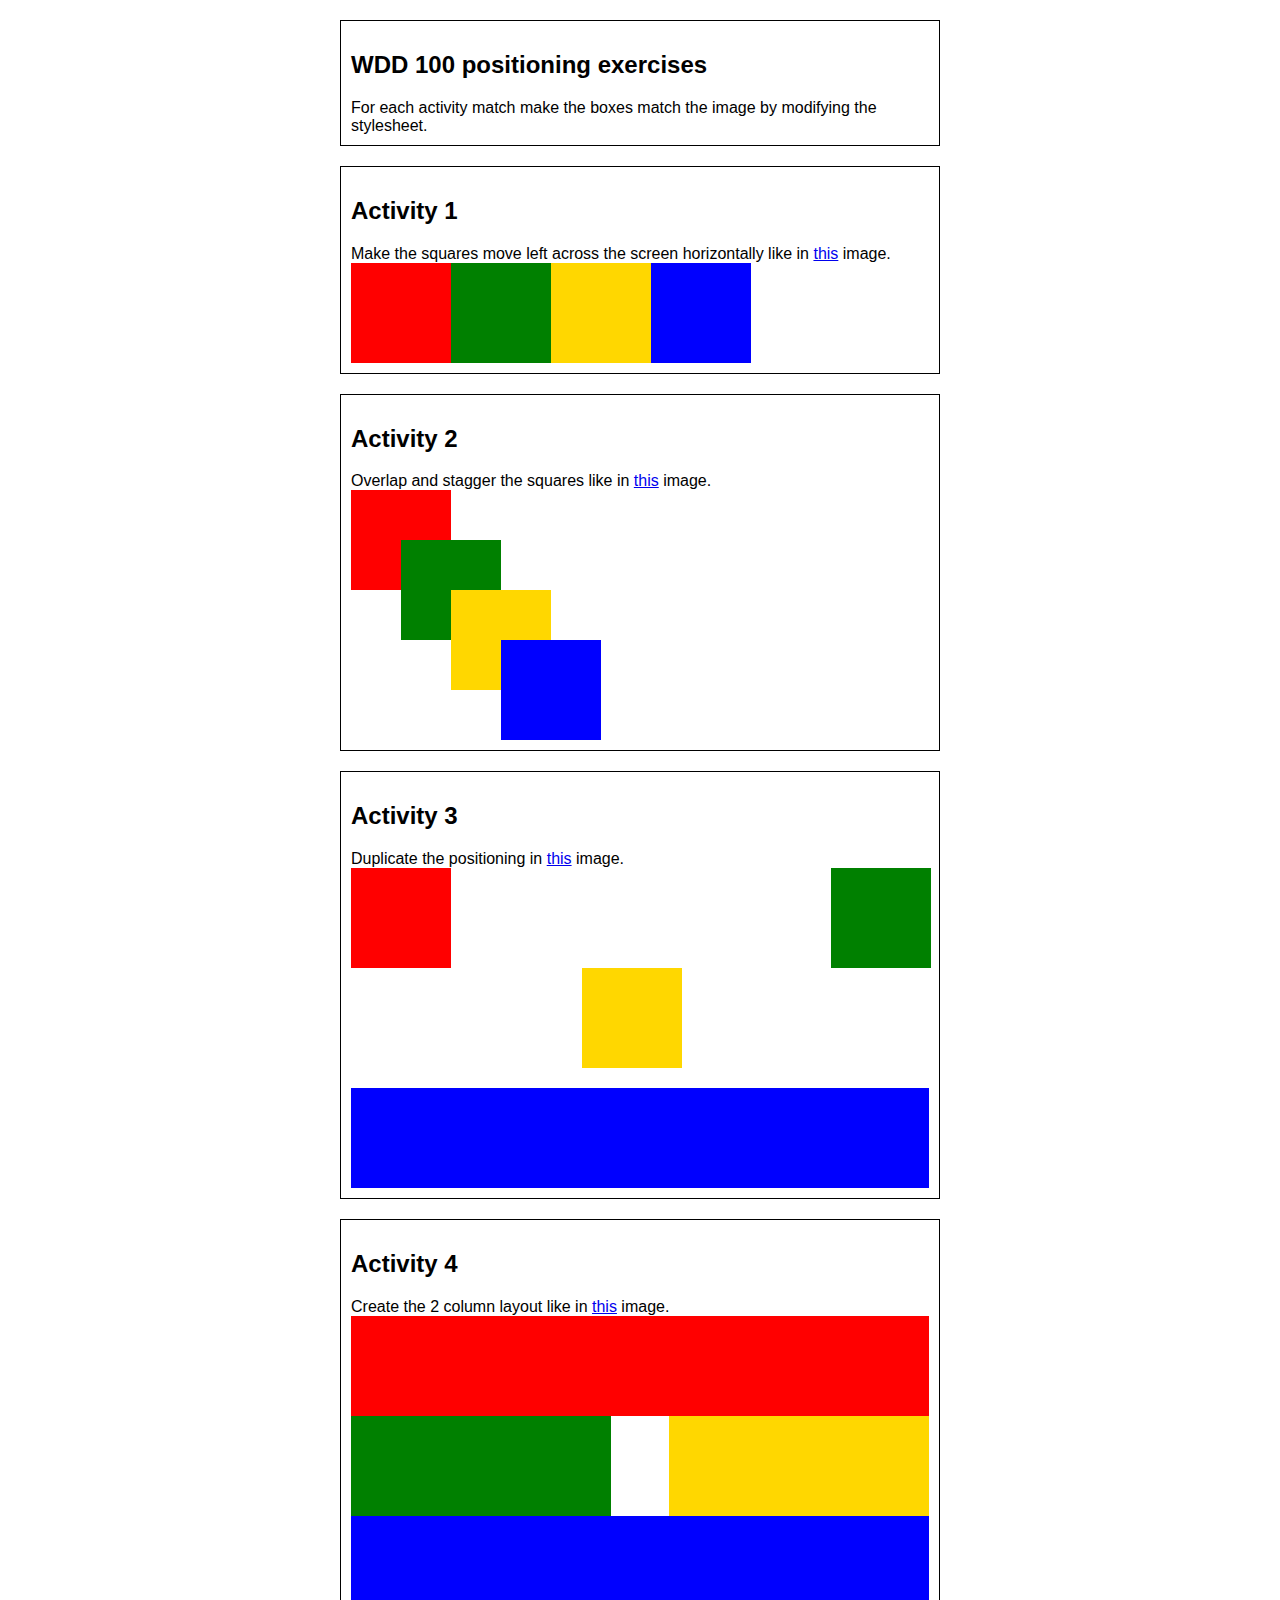
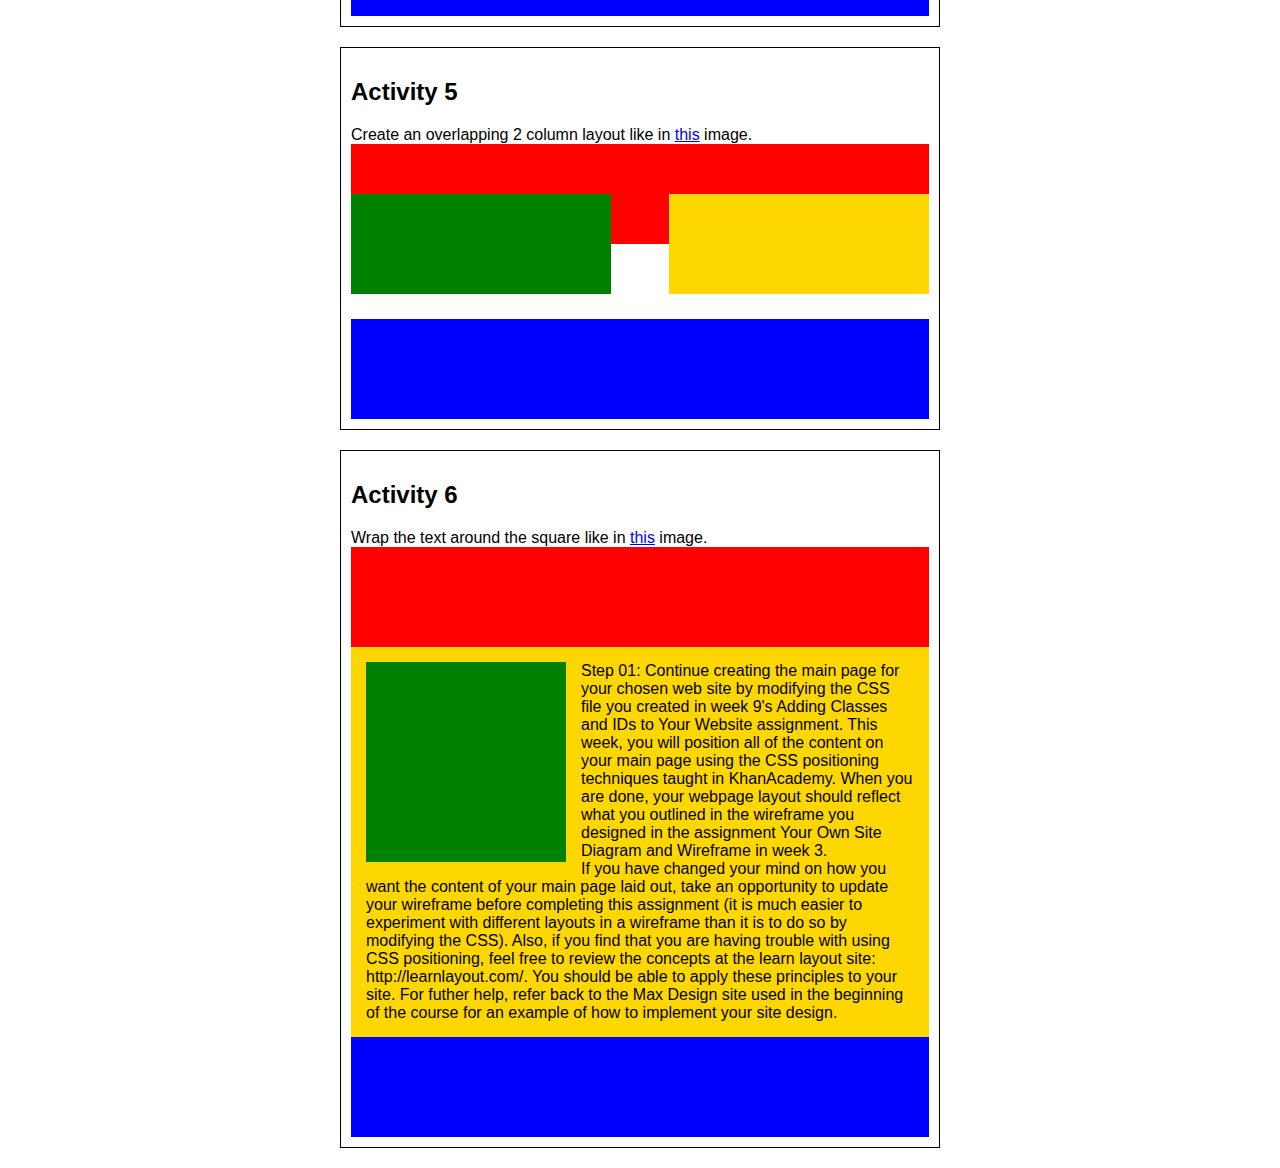
<file: positioning.html>
<!-- HTML - Name: "positioning.html" -->
<!doctype html>
<html>
    <head>
        <title>Style test</title>
        <link rel="stylesheet" type="text/css" href="positionstyles.css" />
    </head>
    <body>
        <div class="activity">
        <h2>WDD 100 positioning exercises</h2>
        For each activity match make the boxes match the image by modifying the stylesheet.</div>
        <div class="activity">
            <h2>Activity 1</h2>
            Make the squares move left across the screen horizontally like in <a href="https://byui-cit.github.io/wdd100/images/Example1.png" target="_blank">this</a> image.
            <div class="content1" >
            <div class="red1" ></div>
            <div class="green1" ></div>
            <div class="yellow1"></div>
            <div class="blue1"></div>
            </div>
        </div>
        <div class="activity">
            <h2>Activity 2</h2> Overlap and stagger the squares like in <a href="https://byui-cit.github.io/wdd100/images/Example2.png" target="_blank">this</a> image.
            <div class="content2">
            <div class="red2"></div>
            <div class="green2"></div>
            <div class="yellow2"></div>
            <div class="blue2"></div>
            </div>
        </div>
        <div class="activity">
            <h2>Activity 3</h2>
            Duplicate the positioning in <a href="https://byui-cit.github.io/wdd100/images/Example3.png" target="_blank">this</a> image.
            <div class="content3" >
            <div class="red3" ></div>
            <div class="green3" ></div>
            <div class="yellow3"></div>
            <div class="blue3"></div>
            </div>
        </div>
        <div class="activity">
            <h2>Activity 4</h2>
            Create the 2 column layout like in <a href="https://byui-cit.github.io/wdd100/images/Example4.png" target="_blank">this</a> image.
            <div class="content4" >
            <div class="red4" ></div>
            <div class="green4" ></div>
            <div class="yellow4"></div>
            <div class="blue4"></div>
            </div>
        </div>
        <div class="activity">
            <h2>Activity 5</h2>
            Create an overlapping 2 column layout like in <a href="https://byui-cit.github.io/wdd100/images/Example5.png" target="_blank">this</a> image.
            <div class="content5" >
            <div class="red5" ></div>
            <div class="green5" ></div>
            <div class="yellow5"></div>
            <div class="blue5"></div>
            </div>
        </div>
        <div class="activity">
            <h2>Activity 6</h2>
            Wrap the text around the square like in <a href="https://byui-cit.github.io/wdd100/images/Example6.png" target="_blank">this</a> image.
            <div class="content6" >
            <div class="red6"></div>
            <div class="green6" ></div>
            <div class="yellow6">Step 01: Continue creating the main page for your chosen web site by modifying the CSS file you created in week 9's Adding Classes and IDs to Your Website assignment. This week, you will position all of the content on your main page using the CSS positioning techniques taught in KhanAcademy. When you are done, your webpage layout should reflect what you outlined in the wireframe you designed in the assignment Your Own Site Diagram and Wireframe in week 3. <br />
            If you have changed your mind on how you want the content of your main page laid out, take an opportunity to update your wireframe before completing this assignment (it is much easier to experiment with different layouts in a wireframe than it is to do so by modifying the CSS). Also, if you find that you are having trouble with using CSS positioning, feel free to review the concepts at the learn layout site: http://learnlayout.com/. You should be able to apply these principles to your site. For futher help, refer back to the Max Design site used in the beginning of the course for an example of how to implement your site design.</div>
            <div class="blue6"></div>
            </div>
        </div>
    </body>
</html>
</file>
<file: positionstyles.css>
/* CSS - Name: "positionstyles.css" */
/* Activity 1 styles */
    * {
        box-sizing: border-box;
    }
    .content{
        width: 80%;
        border: 1px solid;
        height: 450px;
        display: flex;
        flex-flow: row wrap;
        justify-content: space-between;
        align-items: center;
    }
    .red1 { 
    width: 100px; 
    height: 100px; 
    background-color: red;
    flex: 1 0 auto;
    } 
    .green1 {
    width: 100px; 
    height: 100px; 
    background-color: green; margin-top: -100px;
    margin-left: 100px;
    } 
    .yellow1 {
    width: 100px; 
    height: 100px; 
    background-color: gold; 
    margin-top: -100px;
    margin-left: 200px;
    } 
    .blue1 {
    width: 100px; 
    height: 100px; 
    background-color: blue; 
    margin-top: -100px;
    margin-left: 300px;
    } 
     /* Activity 2 styles */ 
    .red2 {
    width: 100px; 
    height: 100px; 
    background-color: red; 
    } 
    .green2 { 
    width: 100px; 
    height: 100px; 
    background-color: green; 
    margin-top: -50px;
    margin-left: 50px;
     } 
    .yellow2 {
    width: 100px; 
    height: 100px; 
    background-color: gold; 
    margin-top: -50px;
    margin-left: 100px;
    } 
    .blue2 {
    width: 100px; 
    height: 100px; 
    background-color: blue; 
    margin-top: -50px;
    margin-left: 150px;
    } 
     /* Activity 3 styles */ 
    .red3 {
    width: 100px; 
    height: 100px; 
    background-color: red; 
    
     } 
    .green3 {
    width: 100px; 
    height: 100px; 
    background-color: green;
    margin-top: -100px;
    margin-left: 83%;
     } 
    .yellow3 {
    width: 100px; 
    height: 100px; 
    background-color: gold; 
    margin-left: 40%;
     } 
    .blue3 {
    width: 100%;
    height: 100px; 
    background-color: blue; 
    margin-top: 20px;
     } 
     /* Activity 4 styles */ 
    .red4 {
    width: 100%; 
    height: 100px; 
    background-color: red; 
     } 
    .green4 {
    width: 45%; 
    height: 100px; 
    background-color: green; 
    } 
    .yellow4 {
    width: 45%; 
    height: 100px; 
    background-color: gold;
    margin-top: -100px;
    margin-left: 55%;
     } 
    .blue4 {
    width: 100%; 
    height: 100px; 
    background-color: blue; 
     } 
     /* Activity 5 styles */ 
    .red5 { 
    width: 100%; 
    height: 100px; 
    background-color: red; 
     } 
    .green5 { 
    width: 45%; 
    height: 100px; 
    background-color: green; 
    float: left;
    margin-top: -50px;
    
    //margin-top: -50px;
     } 
    .yellow5 {
    width: 45%; 
    height: 100px; 
    background-color: gold; 
    float: right;
    margin-top: -100px;
    clear: both; 
    } 
    .blue5 {
    width: 100%; 
    height: 100px; 
    background-color: blue;
    float: center;
    margin-top: 75px;
        
     } 
     /* Activity 6 styles */ 
    .red6 {
    width: 100%; 
    height: 100px; 
    background-color: red; 
    } 
    .green6 {
    width: 200px; 
    height: 200px; 
    background-color: green;
    display: block;
    float: left;
    margin: 15px;
     } 
    .yellow6 {
    width: 100%; 
    background-color: gold;
//  display: inline-block;
//  margin-top: -100px;
    padding: 15px;
    } 
    .blue6 {
    width: 100%; 
    height: 100px; 
    background-color: blue; 
    } 
    .activity {
    width: 600px; 
    margin: 20px auto; 
    font-family: Arial, sans-serif; 
    border: 1px solid black; 
    padding: 10px; 
    clear:both; 
    overflow: auto;
    }
</file>
